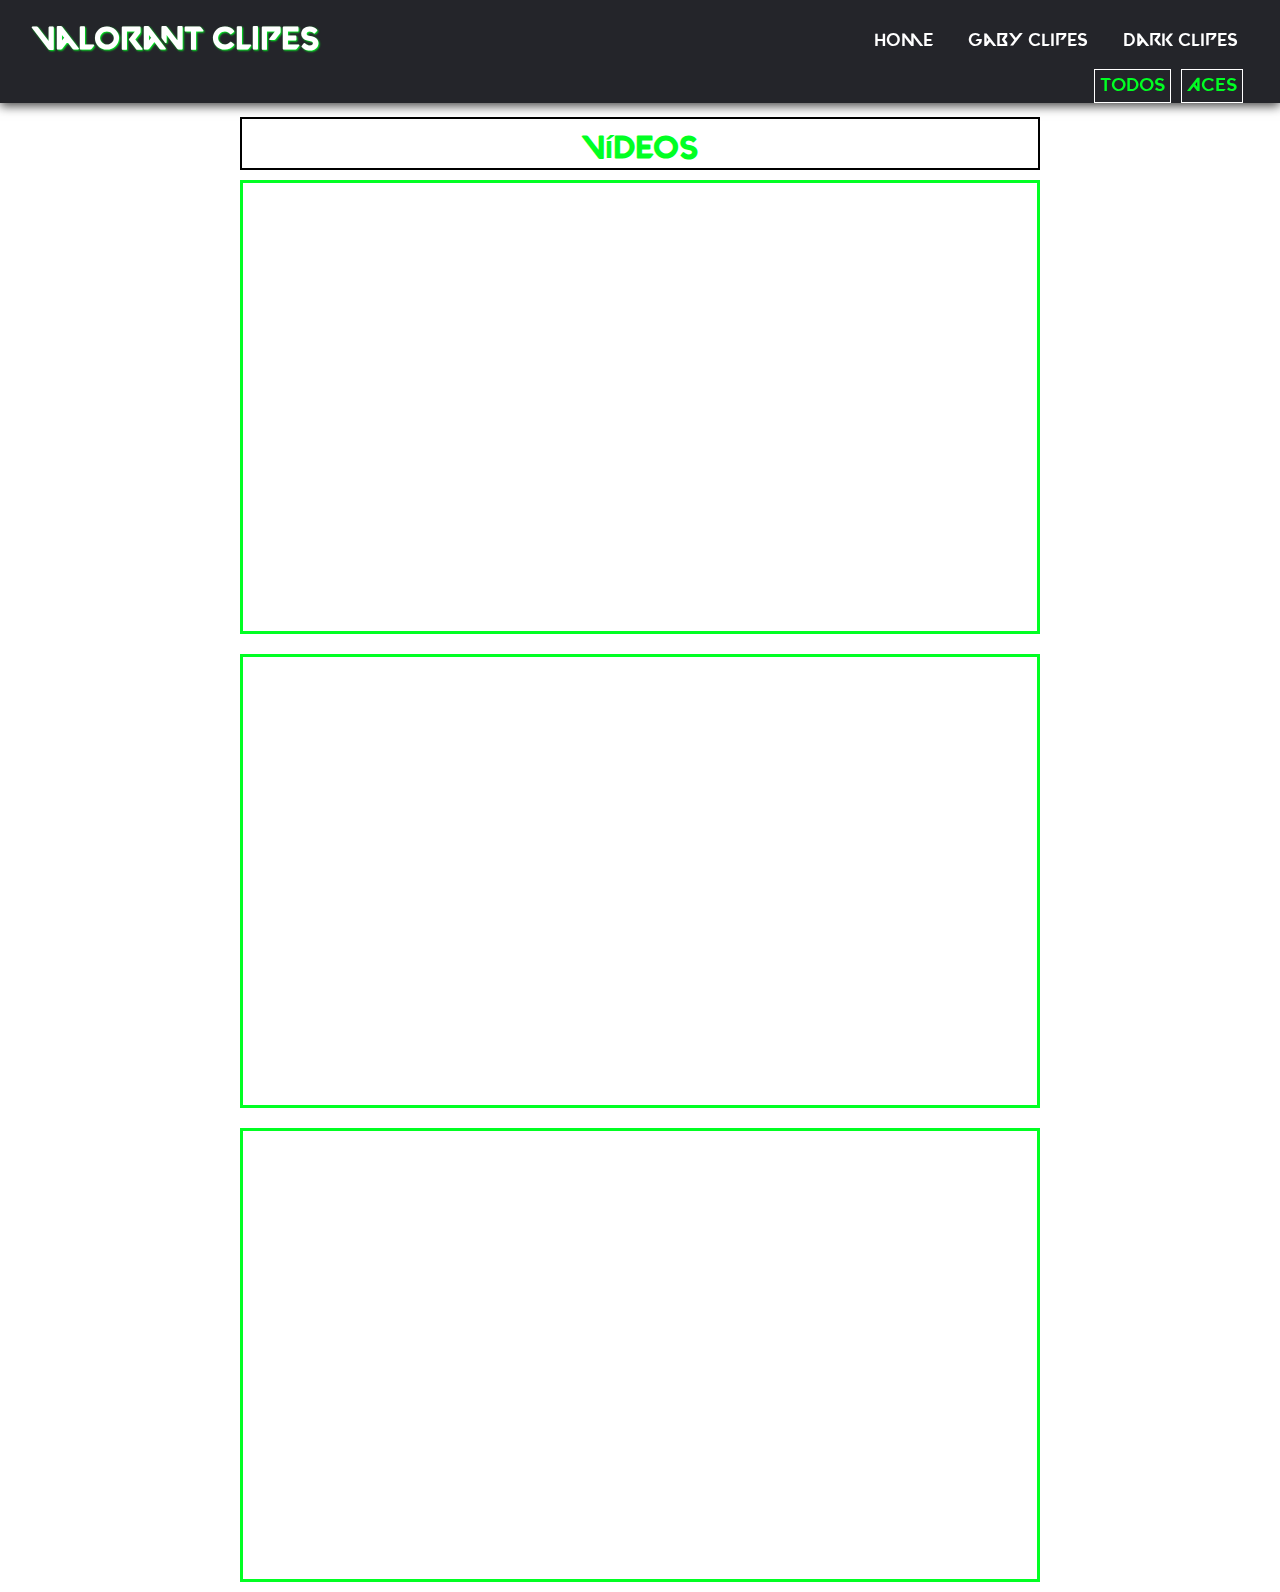
<file: dark.html>
<!DOCTYPE html>
<html lang="pt-br">
<head>
    <meta charset="UTF-8">
    <meta name="viewport" content="width=device-width, initial-scale=1.0">
    <link rel="stylesheet" href="assets/estilos/dark.css">
    <link rel="stylesheet" href="assets/estilos/dispositivos.css">
    <script src="assets/js/script.js"></script>
    <title>Dark</title>

</head>
<body>
    <header class="header">

        <nav class="nav-bar">
            <div class="logo">
                <a class="logo" href="index.html"><h1>Valorant Clipes</h1></a>
            </div>
            <div class="nav-list">
                <ul>
                    <li class="nav-item"><a class="nav-link" href="index.html">Home</a></li>
                    <li class="nav-item"><a class="nav-link" href="gaby.html">Gaby Clipes</a></li>
                    <li class="nav-item"><a class="nav-link" href="dark.html">Dark Clipes</a></li>
                </ul>
            </div>
    
            <div class="mobile-menu-icone">
                <button onclick="clickMenu()" >
                    <img class="icone" src="assets/img/menu_white_36dp.svg" alt="Clique Menu">
                </button>
            </div>
        </nav>
    
      <div class="mobile-menu"> 
        <ul>
            <li class="nav-item"><a class="nav-link" href="index.html">Home</a></li>
            <li class="nav-item"><a class="nav-link" href="gaby.html">Gaby Clipes</a></li>
            <li class="nav-item"><a class="nav-link" href="dark.html">Dark Clipes</a></li>
         </ul>
        </div>

        <div class="submenu">
            <button onclick="trocarConteudo()">Todos</buttom>
            <button onclick="trocarConteudo2()">Aces</buttom>
        </div>

    </header>
    
<main>

    <div id="conteudo2">
        
        <div class="container">
            <h1 class="subtitulo">ACES</h1>
            <div class="video">
                
                <iframe width="560" height="315" src="https://www.youtube.com/embed/YZoCFFLdOp8?si=mH-MUTbKptw_tFy5" title="YouTube video player" frameborder="0" allow="accelerometer; autoplay; clipboard-write; encrypted-media; gyroscope; picture-in-picture; web-share" allowfullscreen></iframe>
            </div>
        </div>
    </div>

<div id="conteudo1">  
    <div class="container">
        <h1 class="subtitulo">Vídeos</h1>
        <div class="video">
            <iframe width="560" height="315" src="https://www.youtube.com/embed/Gue8XdBiKyw?si=MjsfkqfJmANrlTib" title="YouTube video player" frameborder="0" allow="accelerometer; autoplay; clipboard-write; encrypted-media; gyroscope; picture-in-picture; web-share" allowfullscreen></iframe>
        </div>
    </div>
    
    <div class="container">
        <div class="video">
            <iframe width="560" height="315" src="https://www.youtube.com/embed/I8WsikUSbDw?si=8SiUBOSNHIESYWZC" title="YouTube video player" frameborder="0" allow="accelerometer; autoplay; clipboard-write; encrypted-media; gyroscope; picture-in-picture; web-share" allowfullscreen></iframe>
        </div>
    </div>
    
    <div class="container">
        <div class="video">
            <iframe width="560" height="315" src="https://www.youtube.com/embed/kmQIvAsuc0A?si=c4CZG7wg_3UXEcxM" title="YouTube video player" frameborder="0" allow="accelerometer; autoplay; clipboard-write; encrypted-media; gyroscope; picture-in-picture; web-share" allowfullscreen></iframe>
        </div>
</div>

</div>
</script>
</main>
</body>
</html>
</file>
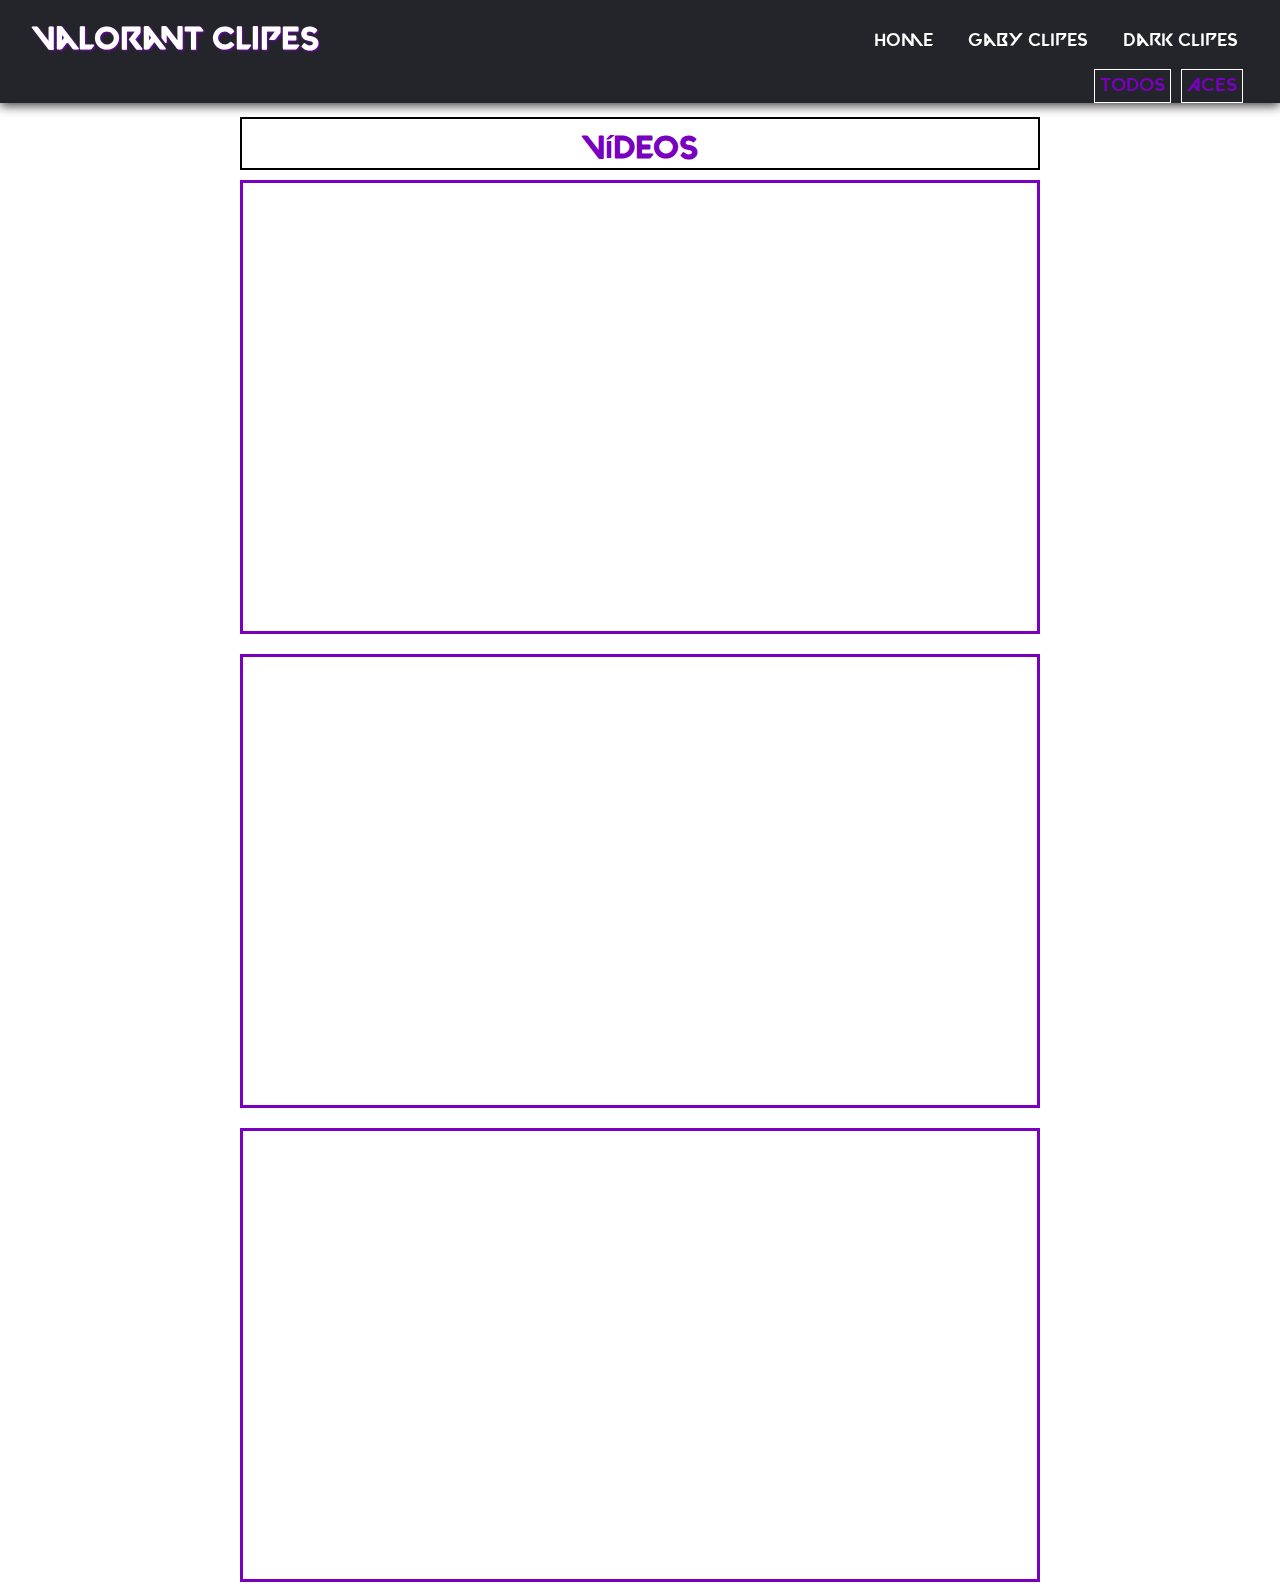
<file: gaby.html>
<!DOCTYPE html>
<html lang="pt-br">
<head>
    <meta charset="UTF-8">
    <meta name="viewport" content="width=device-width, initial-scale=1.0">
    <link rel="stylesheet" href="assets/estilos/gaby.css">
    <link rel="stylesheet" href="assets/estilos/dispositivos.css">
    <script src="assets/js/script.js"></script>
    <title>Dark</title>

</head>
<body>
    <header class="header">

        <nav class="nav-bar">
            <div class="logo">
                <a class="logo" href="index.html"><h1>Valorant Clipes</h1></a>
            </div>
            <div class="nav-list">
                <ul>
                    <li class="nav-item"><a class="nav-link" href="index.html">Home</a></li>
                    <li class="nav-item"><a class="nav-link" href="gaby.html">Gaby Clipes</a></li>
                    <li class="nav-item"><a class="nav-link" href="dark.html">Dark Clipes</a></li>
                </ul>
            </div>
    
            <div class="mobile-menu-icone">
                <button onclick="clickMenu()" >
                    <img class="icone" src="assets/img/menu_white_36dp.svg" alt="Clique Menu">
                </button>
            </div>
        </nav>
    
      <div class="mobile-menu"> 
        <ul>
            <li class="nav-item"><a class="nav-link" href="index.html">Home</a></li>
            <li class="nav-item"><a class="nav-link" href="gaby.html">Gaby Clipes</a></li>
            <li class="nav-item"><a class="nav-link" href="dark.html">Dark Clipes</a></li>
         </ul>
        </div>

        <div class="submenu">
            <button onclick="trocarConteudo()">Todos</buttom>
            <button onclick="trocarConteudo2()">Aces</buttom>
        </div>

    </header>
    
<main>

    <div id="conteudo2">
        
        <div class="container">
            <h1 class="subtitulo">ACES</h1>
            <div class="video">
                <iframe width="560" height="315" src="https://www.youtube.com/embed/VWm2_LRYUrM?si=5YnTrtBSdMyEbTZO" title="YouTube video player" frameborder="0" allow="accelerometer; autoplay; clipboard-write; encrypted-media; gyroscope; picture-in-picture; web-share" allowfullscreen></iframe>
            </div>
        </div>
        <div class="container">
            <div class="video">
                <iframe width="560" height="315" src="https://www.youtube.com/embed/MfzBoY2RfN0?si=W0RNbbNcUOPZePU8" title="YouTube video player" frameborder="0" allow="accelerometer; autoplay; clipboard-write; encrypted-media; gyroscope; picture-in-picture; web-share" allowfullscreen></iframe>
            </div>
            </div>
    </div>


<div id="conteudo1">  
    <div class="container">
        <h1 class="subtitulo">Vídeos</h1>
        <div class="video">
            <iframe width="560" height="315" src="https://www.youtube.com/embed/MfzBoY2RfN0?si=W0RNbbNcUOPZePU8" title="YouTube video player" frameborder="0" allow="accelerometer; autoplay; clipboard-write; encrypted-media; gyroscope; picture-in-picture; web-share" allowfullscreen></iframe>
  
        </div>
    </div>
    
    <div class="container">
        <div class="video">
            <iframe width="560" height="315" src="https://www.youtube.com/embed/VWm2_LRYUrM?si=5YnTrtBSdMyEbTZO" title="YouTube video player" frameborder="0" allow="accelerometer; autoplay; clipboard-write; encrypted-media; gyroscope; picture-in-picture; web-share" allowfullscreen></iframe>
 
        </div>
    </div>
    
    <div class="container">
        <div class="video">
            <iframe width="560" height="315" src="https://www.youtube.com/embed/bTRFUAfQl30?si=7m4eeVPoU7m4JEOk" title="YouTube video player" frameborder="0" allow="accelerometer; autoplay; clipboard-write; encrypted-media; gyroscope; picture-in-picture; web-share" allowfullscreen></iframe>
        </div>
</div>

</div>
</script>
</main>
</body>
</html>
</file>
<file: assets/estilos/dark.css>
@charset "UTF-8";
@font-face {
font-family: 'vava';
src: url('../fontes/Valorant\ Font.ttf') format('truetype');
}

* {
padding: 0px;
margin: 0px; 
font-family: 'vava', Helvetica, sans-serif;
list-style-type: none;
color: #fff;
}

header {
background-color: #24252a;
box-shadow: 0px 3px 10px #464646;
}

.subtitulo {
    color: rgb(1, 255, 35);
    text-align: center;
    padding-top: 10px;
    border: 2px solid black;
    margin-bottom: 10px;
}

.submenu > button {
    font-size: 1.2em;
    background-color: transparent;
    color: rgb(1, 255, 35);
    margin-left: 10px;
    padding: 5px;
    border: 1px solid white;
    cursor: pointer;
}

button:hover {
    transition: 0.5s;
    background-color: rgb(255, 255, 255);
    padding: 10px;
}

#conteudo2 {
    display: none;
}

.nav-bar{
display: flex;
justify-content: space-between;
padding: 1.5rem 2rem;
padding-bottom: 10px;
}

.logo {
display: flex;
align-items: center;
text-shadow: 1px 1px 2px rgb(1, 255, 35);
}

.nav-list  {
display: flex;
align-items: center;
}

.nav-list ul {
display: flex;
justify-content: center;
 list-style: none;
}

.nav-item {
margin-left: 15px;
}

.nav-link {
text-decoration: none;
font-size: 1.15rem;
font-weight: 500;
padding: 10px;
}

.nav-link:hover {
    border-radius: 30px;
    transition: 0.3s;
    background-color: red;
}

.mobile-menu {
display: none;
}

.mobile-menu-icone {
display: none;
}

.container {
    display: block;
    max-width: 400px;
    margin: 20px;
}
.video {
    position: relative;
    overflow: hidden;
    height: 0;
    padding-bottom: 56%;
    border: 3px solid rgb(1, 255, 35);
}

.video iframe {  
    position: absolute;
    width: 100%;
    height: 100%;
}

.logo > a {
    text-decoration: none;
}

header {
    position: fixed;
    width: 100%;
    z-index: 9999;
}

#conteudo1 {
    padding-top: 107px;
}

.submenu {
    display: flex;
    justify-content: end;
    margin-right: 37px;
}

#conteudo2 {
    padding-top: 107px;
}

.submenu {
    display: flex;
    justify-content: end;
    margin-right: 37px;
}
</file>
<file: assets/estilos/dispositivos.css>
@charset "UTF-8";

@media screen and (min-width: 829px) {
    .container {
        max-width: 800px;
        margin: auto;
        padding: 10px;
    }
    .video {
        
        position: relative;
        overflow: hidden;
        height: 0;
        padding-bottom: 56%;
    }
    
    .video iframe {
        position: absolute;
        width: 100%;
        height: 100%;
    }
    #icone {
        display: none;
    }

    #itens {
        display: none;
    }
    
}

@media screen and (max-width: 829px) {
    .nav-bar {
        padding: 1.5rem 2rem;
    }
    .nav-item {
        display: none;
    }

    .mobile-menu-icone {
        display: block;
    }
    .mobile-menu-icone button {
        background-color: transparent;
        border: none;
        cursor: pointer;
    }
    .mobile-menu ul {
        display: flex;
        flex-direction: column;
        text-align: center;
        padding-bottom: 1rem;
    }
    .mobile-menu .nav-item {
        display: block;
        padding-top: 1.2rem;
    }

    .open {
        display: block;
    }
    .titulo {
        font-size: 2.5em;
    }
    .conteudo {
        margin: -20px;
    }

    #conteudo1 {
        padding-top: 130px;
    }
    .submenu {
        display: flex;
        justify-content: center;
        margin-right: 10px;
    }
}

@media screen and (max-width: 500px) {
    .titulo {
        font-size: 2em;
    }

    
 
}

@media screen and (max-width: 328px) {
    .titulo {
        font-size: 1.8em;
    }

    
 
}
</file>
<file: assets/estilos/gaby.css>
@charset "UTF-8";
@font-face {
font-family: 'vava';
src: url('../fontes/Valorant\ Font.ttf') format('truetype');
}

* {
padding: 0px;
margin: 0px; 
font-family: 'vava', Helvetica, sans-serif;
list-style-type: none;
color: #fff;
}

header {
background-color: #24252a;
box-shadow: 0px 3px 10px #464646;
}

.subtitulo {
    color: rgb(122, 0, 192);
    text-align: center;
    padding-top: 10px;
    border: 2px solid black;
    margin-bottom: 10px;
}

.submenu > button {
    font-size: 1.2em;
    background-color: transparent;
    color: rgb(122, 0, 192);
    margin-left: 10px;
    padding: 5px;
    border: 1px solid white;
    cursor: pointer;
}

button:hover {
    transition: 0.5s;
    background-color: rgb(255, 255, 255);
    padding: 10px;
}

#conteudo2 {
    display: none;
}

.nav-bar{
display: flex;
justify-content: space-between;
padding: 1.5rem 2rem;
padding-bottom: 10px;
}

.logo {
display: flex;
align-items: center;
text-shadow: 1px 1px 2px rgb(122, 0, 192);
}

.nav-list  {
display: flex;
align-items: center;
}

.nav-list ul {
display: flex;
justify-content: center;
 list-style: none;
}

.nav-item {
margin-left: 15px;
}

.nav-link {
text-decoration: none;
font-size: 1.15rem;
font-weight: 500;
padding: 10px;
}

.nav-link:hover {
    border-radius: 30px;
    transition: 0.3s;
    background-color: red;
}

.mobile-menu {
display: none;
}

.mobile-menu-icone {
display: none;
}

.container {
    display: block;
    max-width: 400px;
    margin: 20px;
}
.video {
    position: relative;
    overflow: hidden;
    height: 0;
    padding-bottom: 56%;
    border: 3px solid rgb(122, 0, 192);
}

.video iframe {  
    position: absolute;
    width: 100%;
    height: 100%;
}

.logo > a {
    text-decoration: none;
}

header {
    position: fixed;
    width: 100%;
    z-index: 9999;
}

#conteudo1 {
    padding-top: 107px;
}

.submenu {
    display: flex;
    justify-content: end;
    margin-right: 37px;
}

#conteudo2 {
    padding-top: 107px;
}

.submenu {
    display: flex;
    justify-content: end;
    margin-right: 37px;
}
</file>
